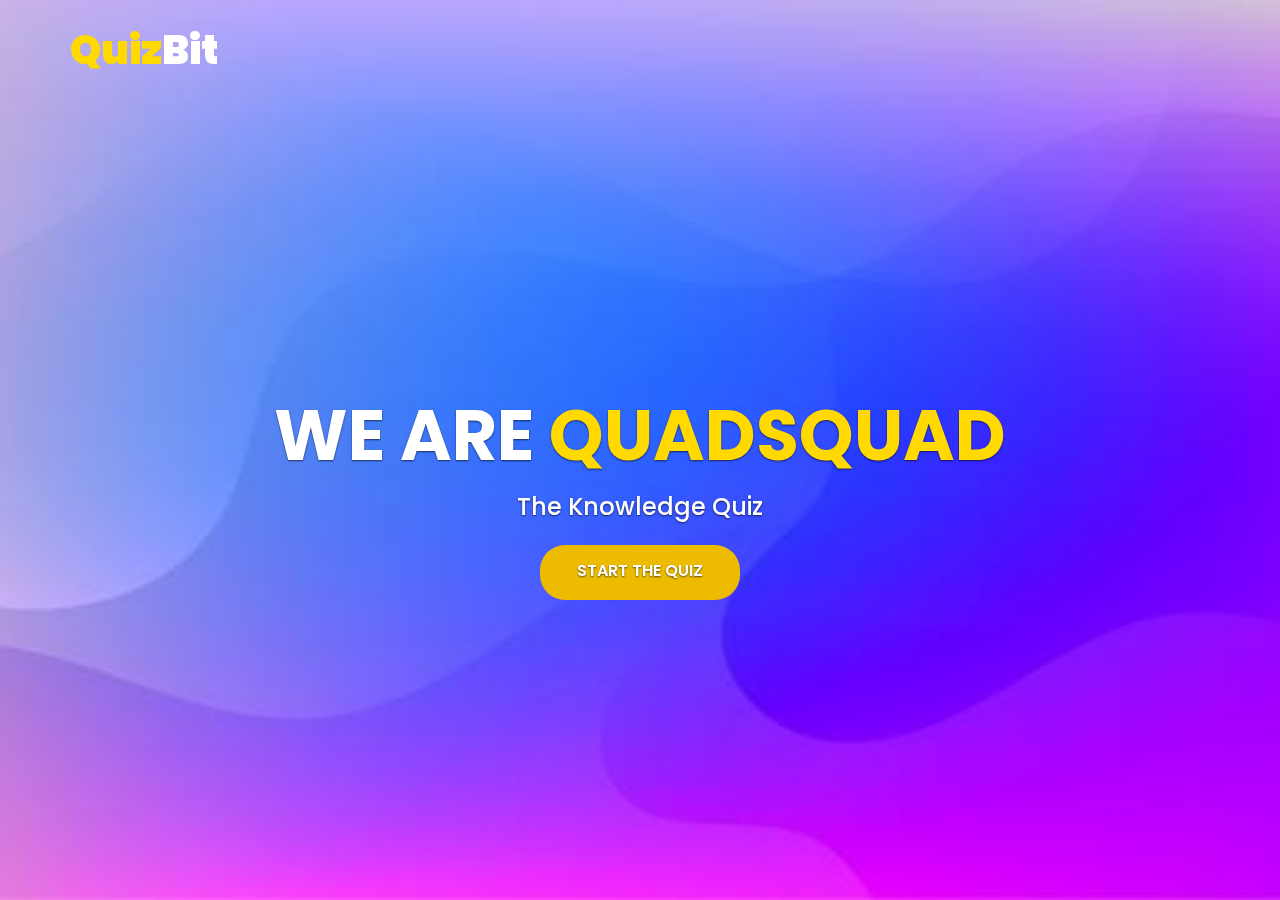
<file: index.html>
<!DOCTYPE html>
<html lang="en">
<head>
    <meta charset="utf-8">
    <meta http-equiv="X-UA-Compatible" content="IE=edge">
    <meta name="viewport" content="width=device-width, initial-scale=1">
    <title>QuizBit</title>
    <link href="https://fonts.googleapis.com/css2?family=Poppins:wght@300;400;500;600;700;900&display=swap" rel="stylesheet">
    <link href="https://cdnjs.cloudflare.com/ajax/libs/twitter-bootstrap/3.3.7/css/bootstrap.min.css" rel="stylesheet">
    <link href="https://cdnjs.cloudflare.com/ajax/libs/animate.css/3.6.2/animate.min.css" rel="stylesheet">
    <link rel="stylesheet" href="STYLE_.css">    
    <style>
       x
        * {
            overflow-x: hidden;
    box-sizing: border-box;
}

#start{
    text-decoration: none;
}
.btn-hover {
    width: 200px;
    font-size: 16px;
    font-weight: 600;
    color: #fff;
    cursor: pointer;
    margin: 20px;
    height: 55px;
    text-align:center;
    background-size: 300% 100%;
    border-radius: 50px;
    transition: all .4s ease-in-out;
}

.btn-hover:hover {
    background-position: 100% 0;
    background: transparent;
     border: 2px solid white;
    transition: all .4s ease-in-out;
}

.btn-hover:focus {
    outline: none;
}

    </style>
</head>
<body>

    <header>
        <nav class="navbar navbar-default navbar-fixed-top navbar-inverse">
            <div class="container">
                
                <div class="navbar-header">

                    <a class="navbar-brand" href="#"><span class="yellow">Quiz</span>Bit</a>
                </div>

                
                <div class="collapse navbar-collapse" id="bs-example-navbar-collapse-1">

                    <ul class="nav navbar-nav navbar-right">
                        <!-- <li><a href="#">Home</a></li>
                        <li><a href="#">About</a></li>
                        <li><a href="#">portfolio</a></li>
                        <li><a href="#">services</a></li>
                        <li><a href="#">contact</a></li> -->
                    </ul>
                </div>
            </div>
        </nav>


        <div id="carousel-example-generic" class="carousel slide" data-ride="carousel">
            <div class="carousel-inner" role="listbox">
                <div class="item active">
                    <div class="banner" style="background-image: url(mainBackground.jpg)" ></div>
                    <div class="carousel-caption">
                        <h2 class="animated bounceInRight" style="animation-delay: 1s">We Are <span class="yellow">QuadSquad</span></h2>
                        <h3 class="animated bounceInLeft" style="animation-delay: 2s">The Knowledge Quiz</h3>
                        <p class="animated bounceInRight" style="animation-delay: 3s">
                            <a href="mercury/Mercury.html" id="start" class="btn-hover color">Start The Quiz</a>
                        </p>
                    </div>
                </div>
            </div>
        </div>
    </header>
</body>
</html>
</file>
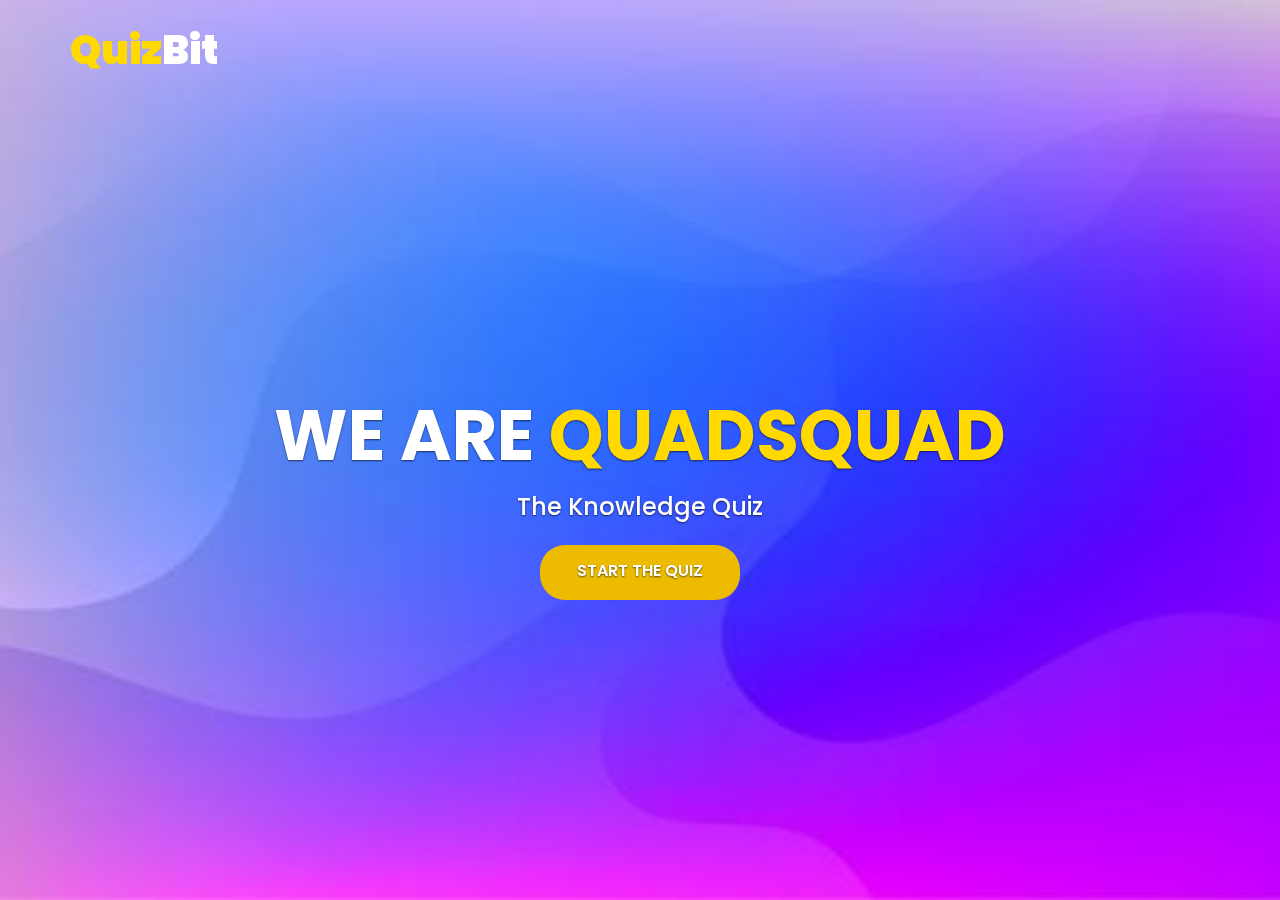
<file: QuizBit_ELYTRAHACK'21/index.html>
<!DOCTYPE html>
<html lang="en">
<head>
    <meta charset="utf-8">
    <meta http-equiv="X-UA-Compatible" content="IE=edge">
    <meta name="viewport" content="width=device-width, initial-scale=1">
    <title>QuizBit</title>
    <link href="https://fonts.googleapis.com/css2?family=Poppins:wght@300;400;500;600;700;900&display=swap" rel="stylesheet">
    <link href="https://cdnjs.cloudflare.com/ajax/libs/twitter-bootstrap/3.3.7/css/bootstrap.min.css" rel="stylesheet">
    <link href="https://cdnjs.cloudflare.com/ajax/libs/animate.css/3.6.2/animate.min.css" rel="stylesheet">
    <link rel="stylesheet" href="STYLE_.css">    
    <style>
       x
        * {
            overflow-x: hidden;
    box-sizing: border-box;
}

#start{
    text-decoration: none;
}
.btn-hover {
    width: 200px;
    font-size: 16px;
    font-weight: 600;
    color: #fff;
    cursor: pointer;
    margin: 20px;
    height: 55px;
    text-align:center;
    background-size: 300% 100%;
    border-radius: 50px;
    transition: all .4s ease-in-out;
}

.btn-hover:hover {
    background-position: 100% 0;
    background: transparent;
     border: 2px solid white;
    transition: all .4s ease-in-out;
}

.btn-hover:focus {
    outline: none;
}

    </style>
</head>
<body>

    <header>
        <nav class="navbar navbar-default navbar-fixed-top navbar-inverse">
            <div class="container">
                
                <div class="navbar-header">

                    <a class="navbar-brand" href="#"><span class="yellow">Quiz</span>Bit</a>
                </div>

                
                <div class="collapse navbar-collapse" id="bs-example-navbar-collapse-1">

                    <ul class="nav navbar-nav navbar-right">
                        <!-- <li><a href="#">Home</a></li>
                        <li><a href="#">About</a></li>
                        <li><a href="#">portfolio</a></li>
                        <li><a href="#">services</a></li>
                        <li><a href="#">contact</a></li> -->
                    </ul>
                </div>
            </div>
        </nav>


        <div id="carousel-example-generic" class="carousel slide" data-ride="carousel">
            <div class="carousel-inner" role="listbox">
                <div class="item active">
                    <div class="banner" style="background-image: url(mainBackground.jpg)" ></div>
                    <div class="carousel-caption">
                        <h2 class="animated bounceInRight" style="animation-delay: 1s">We Are <span class="yellow">QuadSquad</span></h2>
                        <h3 class="animated bounceInLeft" style="animation-delay: 2s">The Knowledge Quiz</h3>
                        <p class="animated bounceInRight" style="animation-delay: 3s">
                            <a href="mercury/Mercury.html" id="start" class="btn-hover color">Start The Quiz</a>
                        </p>
                    </div>
                </div>
            </div>
        </div>
    </header>
    <script src="https://cdnjs.cloudflare.com/ajax/libs/jquery/3.5.1/jquery.min.js"></script>
    <script src="https://cdnjs.cloudflare.com/ajax/libs/twitter-bootstrap/3.3.7/js/bootstrap.min.js"></script>
</body>
</html>
</file>
<file: STYLE_.css>
body {
  font-family: "Poppins", sans-serif;
}
header .carousel-inner .item {
  height: 100vh;
}
.navbar-inverse {
  background-color: transparent;
  border-color: transparent;
}
.navbar-inverse .navbar-brand {
  color: #fff;
  font-size: 40px;
  padding: 40px 15px;
  font-weight: 900;
}

.nav.navbar-nav.navbar-right {
  margin: 25px 0;
}
.navbar-inverse .navbar-nav > li > a {
  color: #fff;
  text-transform: uppercase;
}
.banner {
  -webkit-background-size: cover;
  background-size: cover;
  background-position: center center;
  background-repeat: no-repeat;
  height: 100vh;
}
.carousel-caption {
  padding-bottom: 250px;
  font-family: poppins;
}
.carousel-caption h2 {
  font-size: 70px;
  text-transform: uppercase;
  font-weight: bold;
}
.yellow{
 color: rgb(255,217,0);
color: linear-gradient(90deg, rgba(255,217,0,1) 0%, rgba(255,210,5,1) 37%, rgba(255,174,0,1) 100%);
  /* color: #edbb00; */
}
.carousel-caption a {
  background: #edbb00;
  padding: 15px 35px;
  display: inline-block;
  margin-top: 15px;
  color: #fff;
  text-transform: uppercase;
  border-radius: 25px;
}
.carousel-control.right {
  background-image: none;
}
.carousel-control.left {
  background-image: none;
}
.carousel-indicators .active {
  background-color: #edbb00;
  border-color: #edbb00;
}
/*responsive css*/

@media only screen and (min-width: 768px) and (max-width: 991px) {
  .carousel-caption {
    padding-bottom: 350px;
  }
  .carousel-caption h2 {
    font-size: 50px;
  }
}
@media only screen and (max-width: 767px) {
  .navbar-inverse .navbar-brand {
    font-size: 30px;
    padding: 20px 15px;
  }
  .navbar-collapse {
    background: rgba(0, 0, 0, 0.5);
  }
  .carousel-caption {
    padding-bottom: 120px;
  }
  .carousel-caption h2 {
    font-size: 25px;
  }
  .carousel-caption h3 {
    font-size: 18px;
  }
  .carousel-caption a {
    padding: 10px 25px;
  }
}
</file>
<file: QuizBit_ELYTRAHACK'21/STYLE_.css>
body {
  font-family: "Poppins", sans-serif;
}
header .carousel-inner .item {
  height: 100vh;
}
.navbar-inverse {
  background-color: transparent;
  border-color: transparent;
}
.navbar-inverse .navbar-brand {
  color: #fff;
  font-size: 40px;
  padding: 40px 15px;
  font-weight: 900;
}

.nav.navbar-nav.navbar-right {
  margin: 25px 0;
}
.navbar-inverse .navbar-nav > li > a {
  color: #fff;
  text-transform: uppercase;
}
.banner {
  -webkit-background-size: cover;
  background-size: cover;
  background-position: center center;
  background-repeat: no-repeat;
  height: 100vh;
}
.carousel-caption {
  padding-bottom: 250px;
  font-family: poppins;
}
.carousel-caption h2 {
  font-size: 70px;
  text-transform: uppercase;
  font-weight: bold;
}
.yellow{
 color: rgb(255,217,0);
color: linear-gradient(90deg, rgba(255,217,0,1) 0%, rgba(255,210,5,1) 37%, rgba(255,174,0,1) 100%);
  /* color: #edbb00; */
}
.carousel-caption a {
  background: #edbb00;
  padding: 15px 35px;
  display: inline-block;
  margin-top: 15px;
  color: #fff;
  text-transform: uppercase;
  border-radius: 25px;
}
.carousel-control.right {
  background-image: none;
}
.carousel-control.left {
  background-image: none;
}
.carousel-indicators .active {
  background-color: #edbb00;
  border-color: #edbb00;
}
/*responsive css*/

@media only screen and (min-width: 768px) and (max-width: 991px) {
  .carousel-caption {
    padding-bottom: 350px;
  }
  .carousel-caption h2 {
    font-size: 50px;
  }
}
@media only screen and (max-width: 767px) {
  .navbar-inverse .navbar-brand {
    font-size: 30px;
    padding: 20px 15px;
  }
  .navbar-collapse {
    background: rgba(0, 0, 0, 0.5);
  }
  .carousel-caption {
    padding-bottom: 120px;
  }
  .carousel-caption h2 {
    font-size: 25px;
  }
  .carousel-caption h3 {
    font-size: 18px;
  }
  .carousel-caption a {
    padding: 10px 25px;
  }
}
</file>
